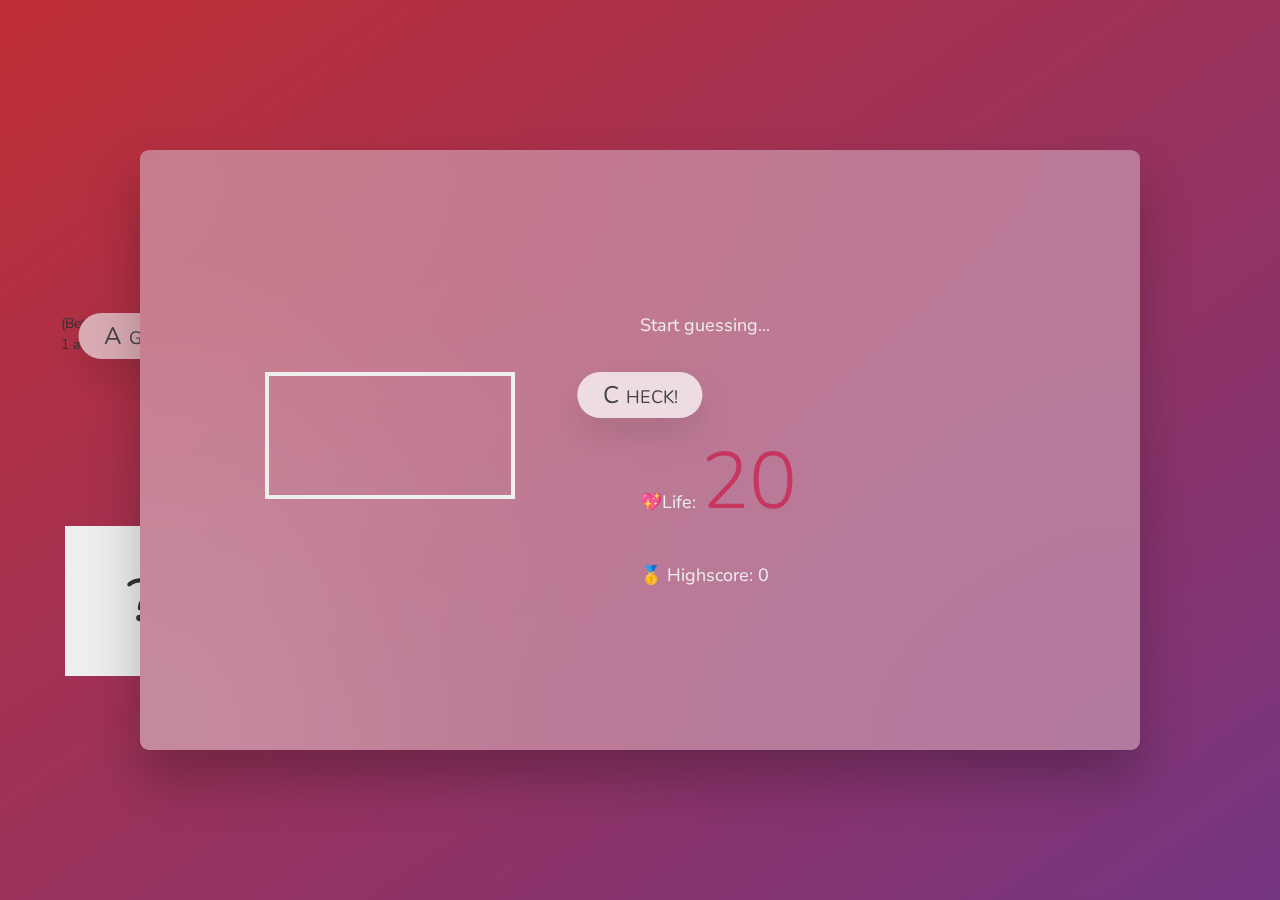
<file: guess.html>
<!DOCTYPE html>
<html lang="en">
  <head>
    <meta charset="UTF-8" />
    <meta name="viewport" content="width=device-width, initial-scale=1.0" />
    <meta http-equiv="X-UA-Compatible" content="ie=edge" />
    <link rel="stylesheet" href="css/style.css" />
    <title>Guess My Number!</title>
  </head>
  <body>
    <header>
      <h1>Guess My Number!</h1>
      <p class="between">(Between 1 and 20)</p>
      <button class="btn again">Again!</button>
      <div class="number">?</div>
    </header>
    <main>
      <section class="left">
        <input type="number" class="guess" />
        <button class="btn check">Check!</button>
      </section>
      <section class="right">
        <p class="message">Start guessing...</p>
        <p class="label-score">💖Life: <span class="score">20</span></p>
        <p class="label-highscore">
          🥇 Highscore: <span class="highscore">0</span>
        </p>
      </section>
    </main>
    <script src="js/guess.js"></script>
  </body>
</html>
</file>
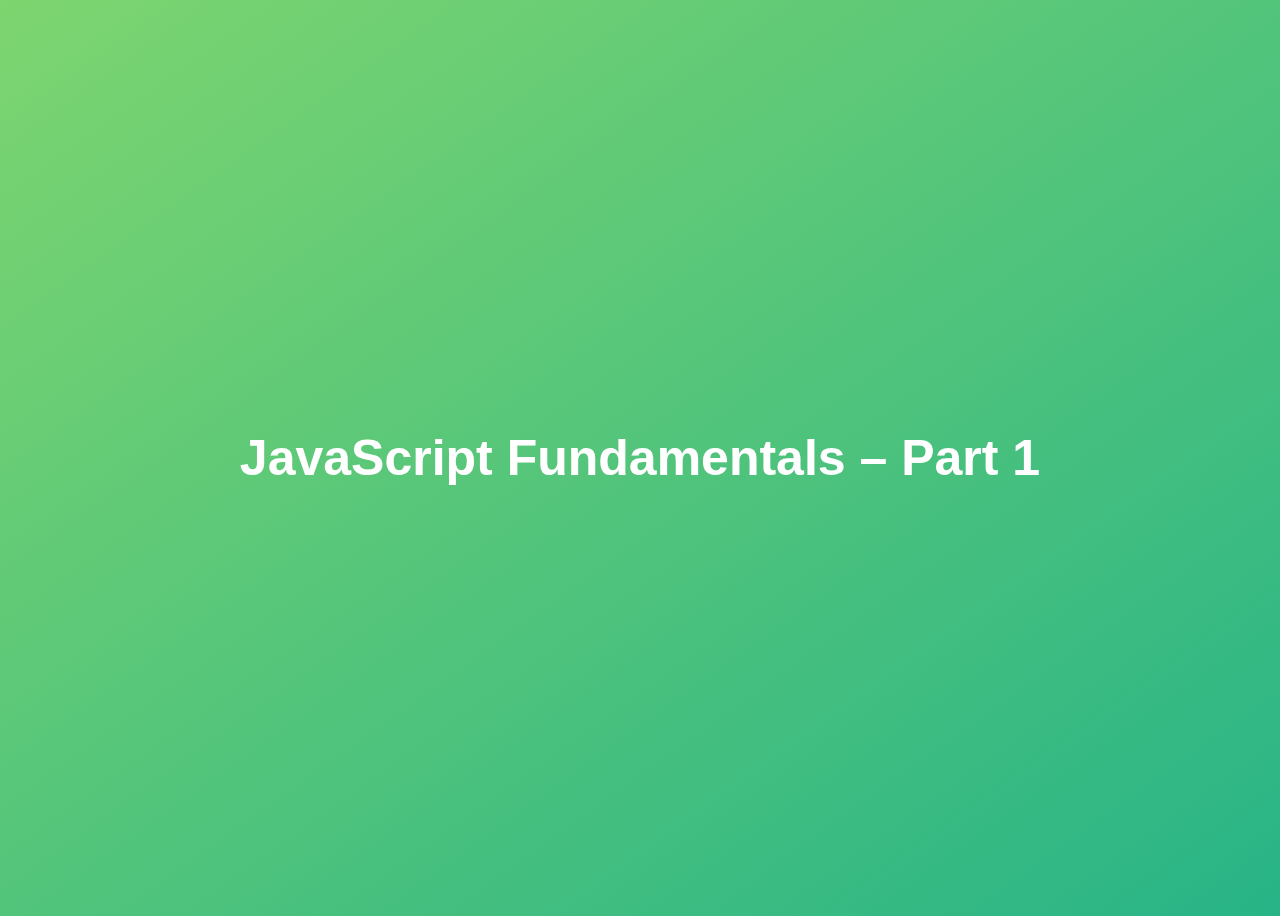
<file: index1.html>
<!DOCTYPE html>
<html lang="en">

<head>
    <meta charset="UTF-8" />
    <meta name="viewport" content="width=device-width, initial-scale=1.0" />
    <meta http-equiv="X-UA-Compatible" content="ie=edge" />
    <title>JavaScript Fundamentals – Part 1</title>
    <style>
        body {
            height: 100vh;
            display: flex;
            align-items: center;
            background: linear-gradient(to top left, #28b487, #7dd56f);
        }

        h1 {
            font-family: sans-serif;
            font-size: 50px;
            line-height: 1.3;
            width: 100%;
            padding: 30px;
            text-align: center;
            color: white;
        }
    </style>
</head>


<body>
    <h1>JavaScript Fundamentals – Part 1</h1>

    <script src="script1.js"></script>
</body>

</html>
</file>
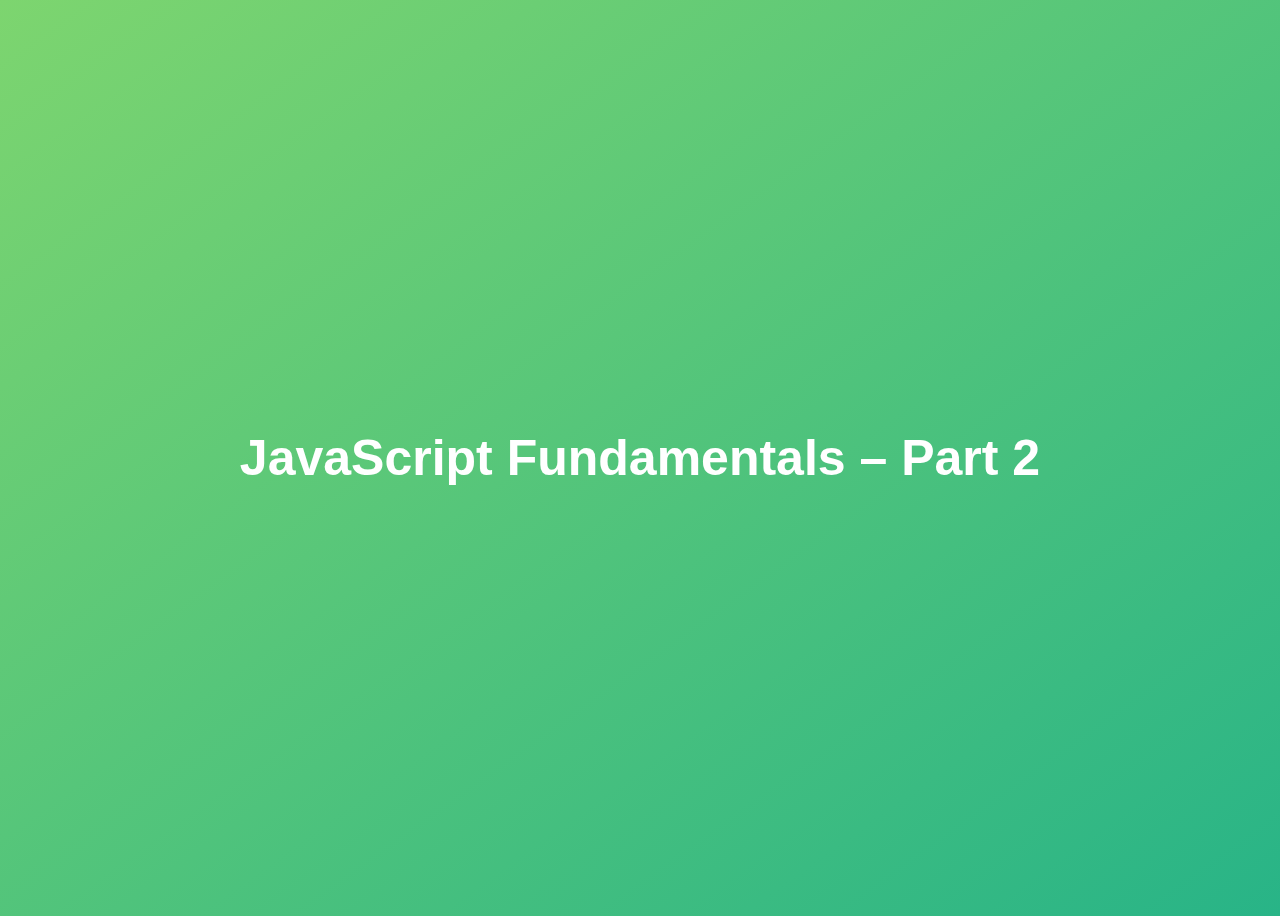
<file: index2.html>
<!DOCTYPE html>
<html lang="en">

<head>
  <meta charset="UTF-8" />
  <meta name="viewport" content="width=device-width, initial-scale=1.0" />
  <meta http-equiv="X-UA-Compatible" content="ie=edge" />
  <title>JavaScript Fundamentals – Part 2</title>
  <style>
    body {
      height: 100vh;
      display: flex;
      align-items: center;
      background: linear-gradient(to top left, #28b487, #7dd56f);
    }

    h1 {
      font-family: sans-serif;
      font-size: 50px;
      line-height: 1.3;
      width: 100%;
      padding: 30px;
      text-align: center;
      color: white;
    }
  </style>
</head>

<body>
  <h1>JavaScript Fundamentals – Part 2</h1>
  <script src="script2.js"></script>
</body>

</html>
</file>
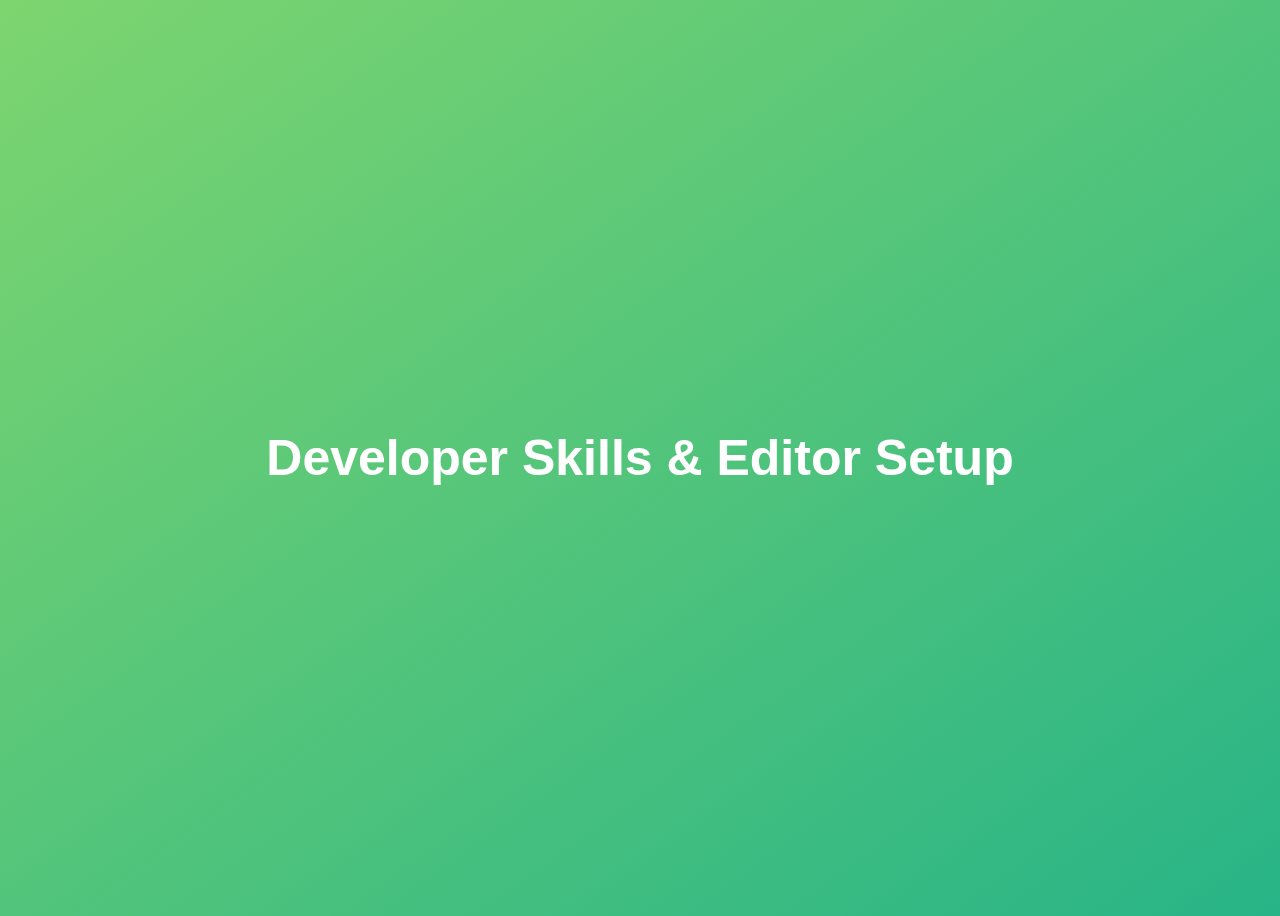
<file: index3.html>
<!DOCTYPE html>
<html lang="en">

<head>
  <meta charset="UTF-8" />
  <meta name="viewport" content="width=device-width, initial-scale=1.0" />
  <meta http-equiv="X-UA-Compatible" content="ie=edge" />
  <title>Developer Skills & Editor Setup</title>
  <style>
    body {
      height: 100vh;
      display: flex;
      align-items: center;
      background: linear-gradient(to top left, #28b487, #7dd56f);
    }

    h1 {
      font-family: sans-serif;
      font-size: 50px;
      line-height: 1.3;
      width: 100%;
      padding: 30px;
      text-align: center;
      color: white;
    }
  </style>
</head>

<body>
  <h1>Developer Skills & Editor Setup</h1>
  <script src="script3.js"></script>
</body>

</html>
</file>
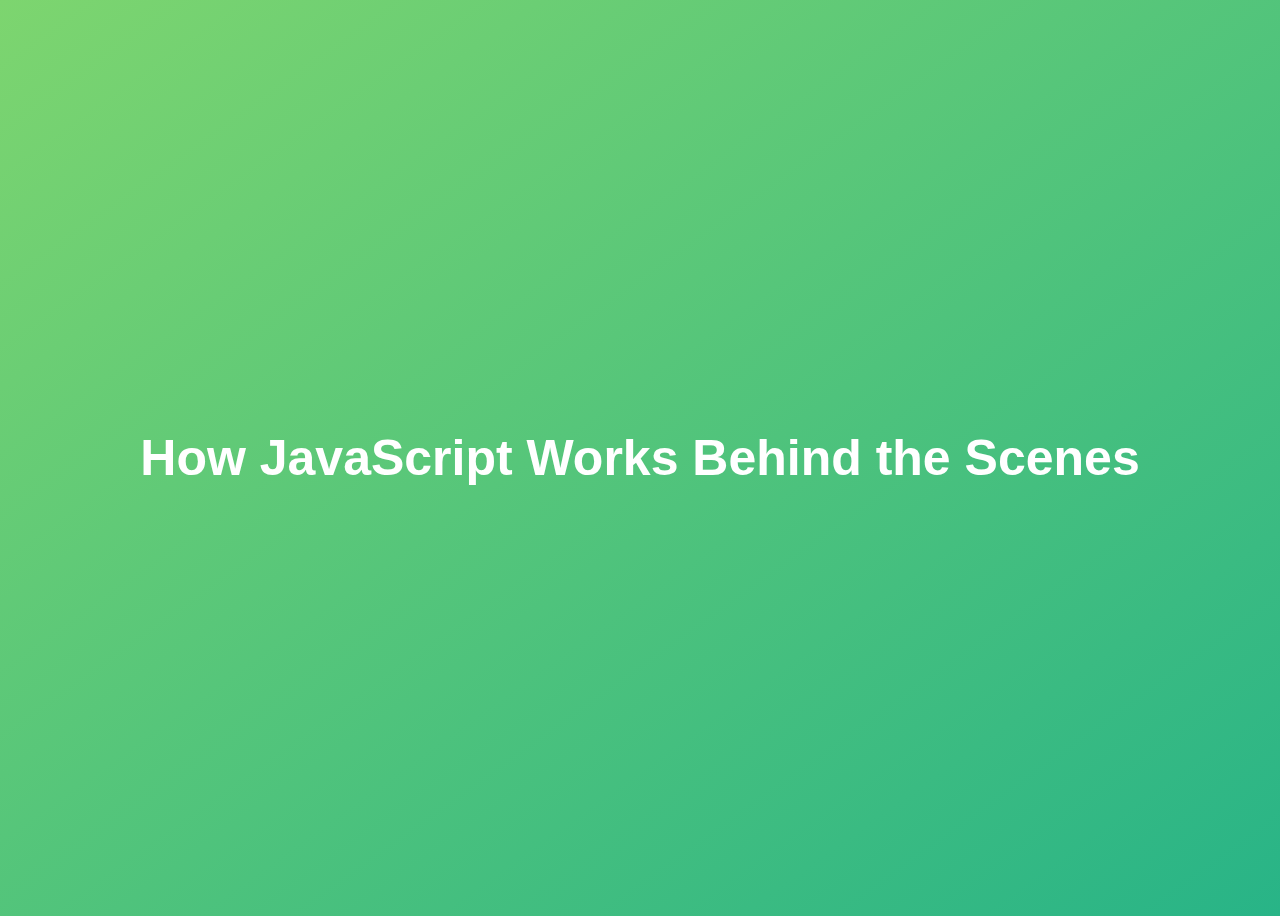
<file: index4.html>
<!DOCTYPE html>
<html lang="en">
  <head>
    <meta charset="UTF-8" />
    <meta name="viewport" content="width=device-width, initial-scale=1.0" />
    <meta http-equiv="X-UA-Compatible" content="ie=edge" />
    <title>How JavaScript Works Behind the Scenes</title>
    <style>
      body {
        height: 100vh;
        display: flex;
        align-items: center;
        background: linear-gradient(to top left, #28b487, #7dd56f);
      }
      h1 {
        font-family: sans-serif;
        font-size: 50px;
        line-height: 1.3;
        width: 100%;
        padding: 30px;
        text-align: center;
        color: white;
      }
    </style>
  </head>
  <body>
    <h1>How JavaScript Works Behind the Scenes</h1>
    <script src="script4.js"></script>
  </body>
</html>
</file>
<file: css/style.css>
@import url('https://fonts.googleapis.com/css?family=Press+Start+2P&display=swap');

@import "guess.css";
@import "modal.css";
@import "pig.css";
</file>
